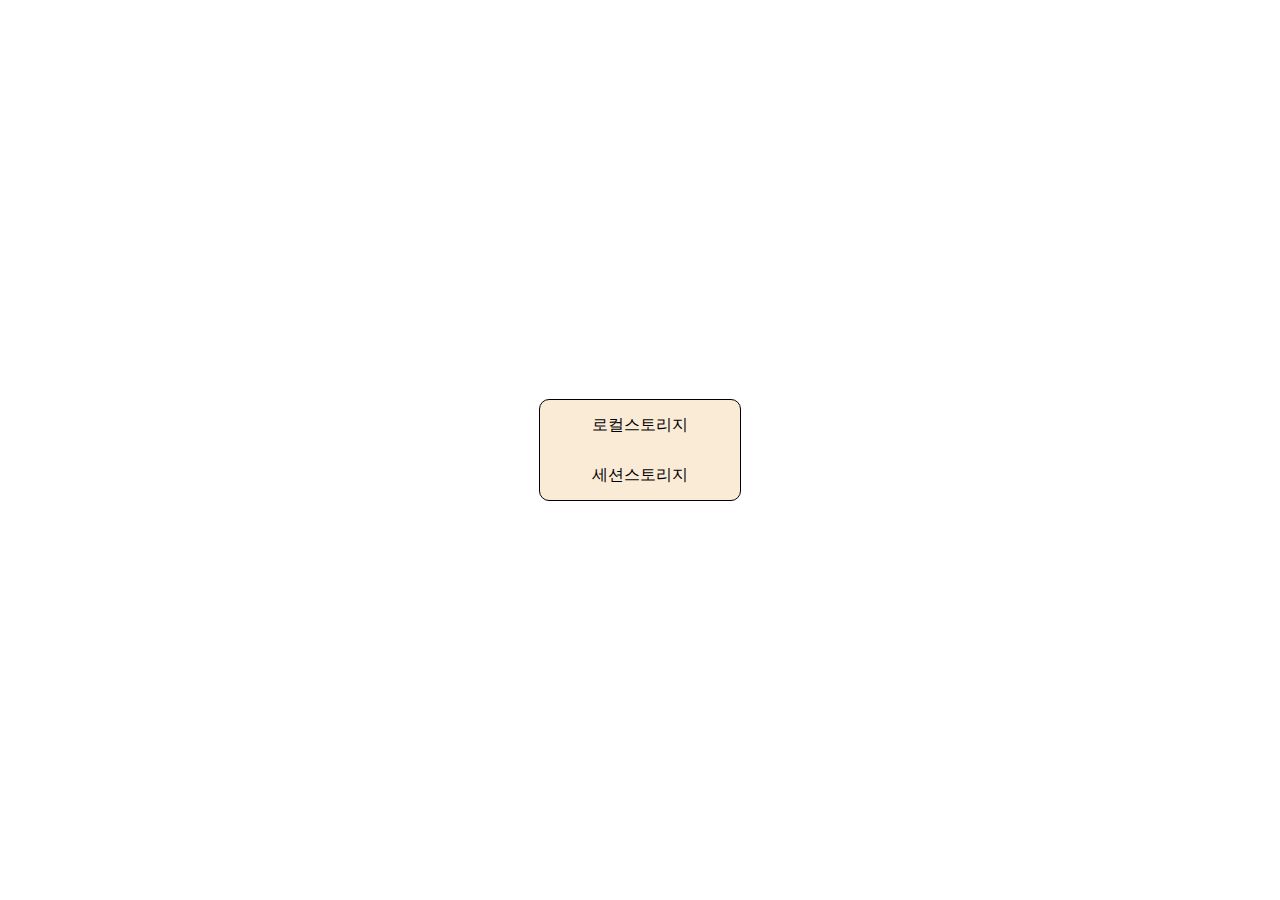
<file: index.html>
<!DOCTYPE html>
<html lang="en">
<head>
    <meta charset="UTF-8">
    <meta name="viewport" content="width=device-width, initial-scale=1.0">
    <title>Document</title>
    <link rel="stylesheet" href="style.css">
</head>
<body>
    <div class="main">
        <a href="local/local.html">로컬스토리지</a>
        <br><a href="session/session.html">세션스토리지</a>
    </div>
    <script>
        
    </script>
</body>
</html>
</file>
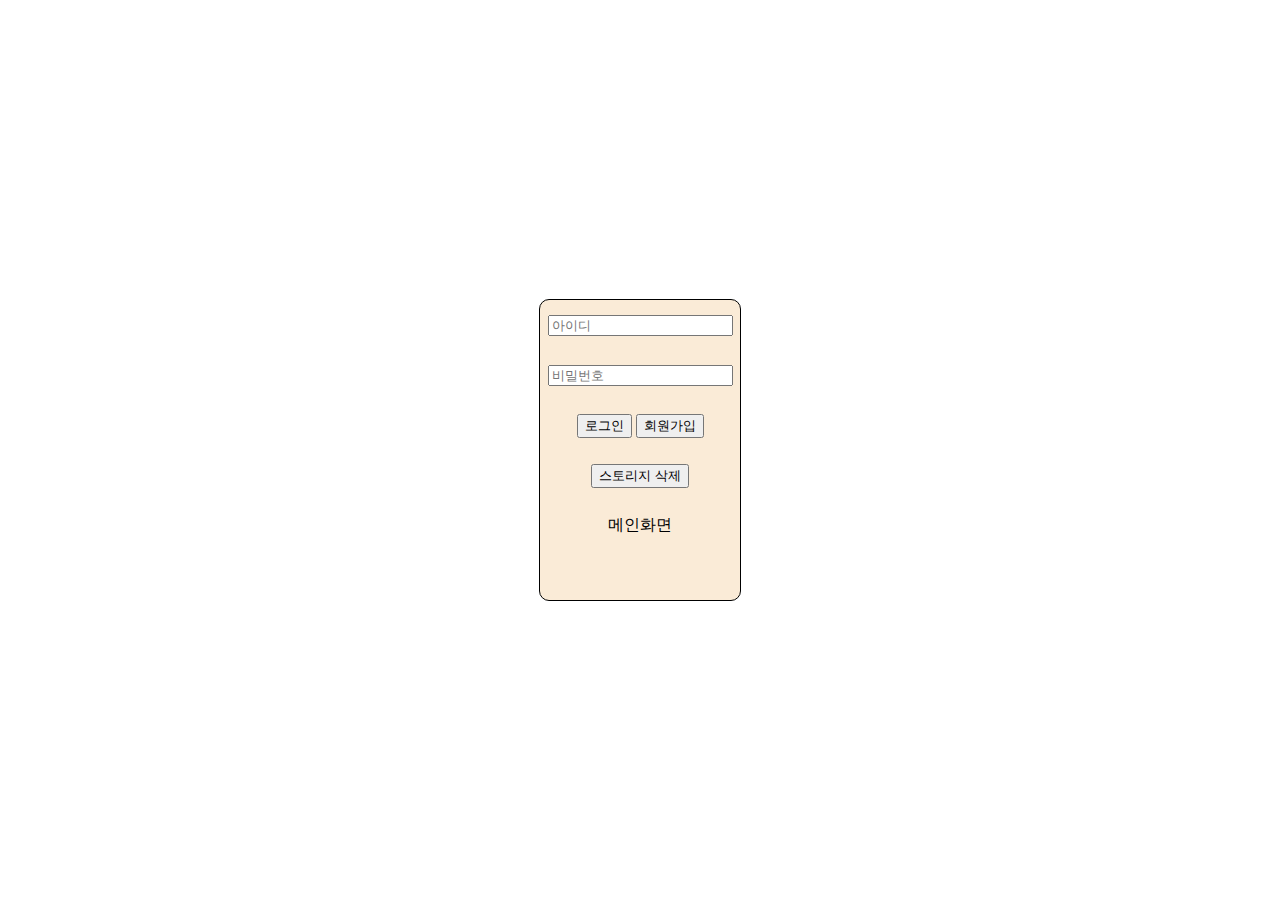
<file: local/local.html>
<!DOCTYPE html>
<html lang="en">
<head>
    <meta charset="UTF-8">
    <meta name="viewport" content="width=device-width, initial-scale=1.0">
    <title>Document</title>
    <link rel="stylesheet" href="../style.css">
</head>
<body>
    <div class="login">
            <input type="text" placeholder="아이디" id="id">
            <input type="password" placeholder="비밀번호" id="pw">
            <button onclick="login()">로그인</button>
            <button onclick="local_sign_up()">회원가입</button>
        <button onclick="del()">스토리지 삭제</button>
        <br><a href="../index.html">메인화면</a>
    </div>
    <script>
        function local_sign_up(){
            location.href='local_sign_up.html'
        }
        function login(){
            const id = document.getElementById('id').value
            const pw = document.getElementById('pw').value;
            
            const l_id = localStorage.getItem(id)
            const l_pw = localStorage.getItem(id)

            //편법...
            if(l_id == null){
                alert('존재하지 않는 아이디입니다')
            }else if(pw == l_pw){
                
                alert('로그인 성공!')
                location.href = 'local_finish.html'
            }else{
                alert('비밀번호를 다시 확인하세요')
            }

        }
        function del(){
            localStorage.clear()
        }
    </script>
</body>
</html>
</file>
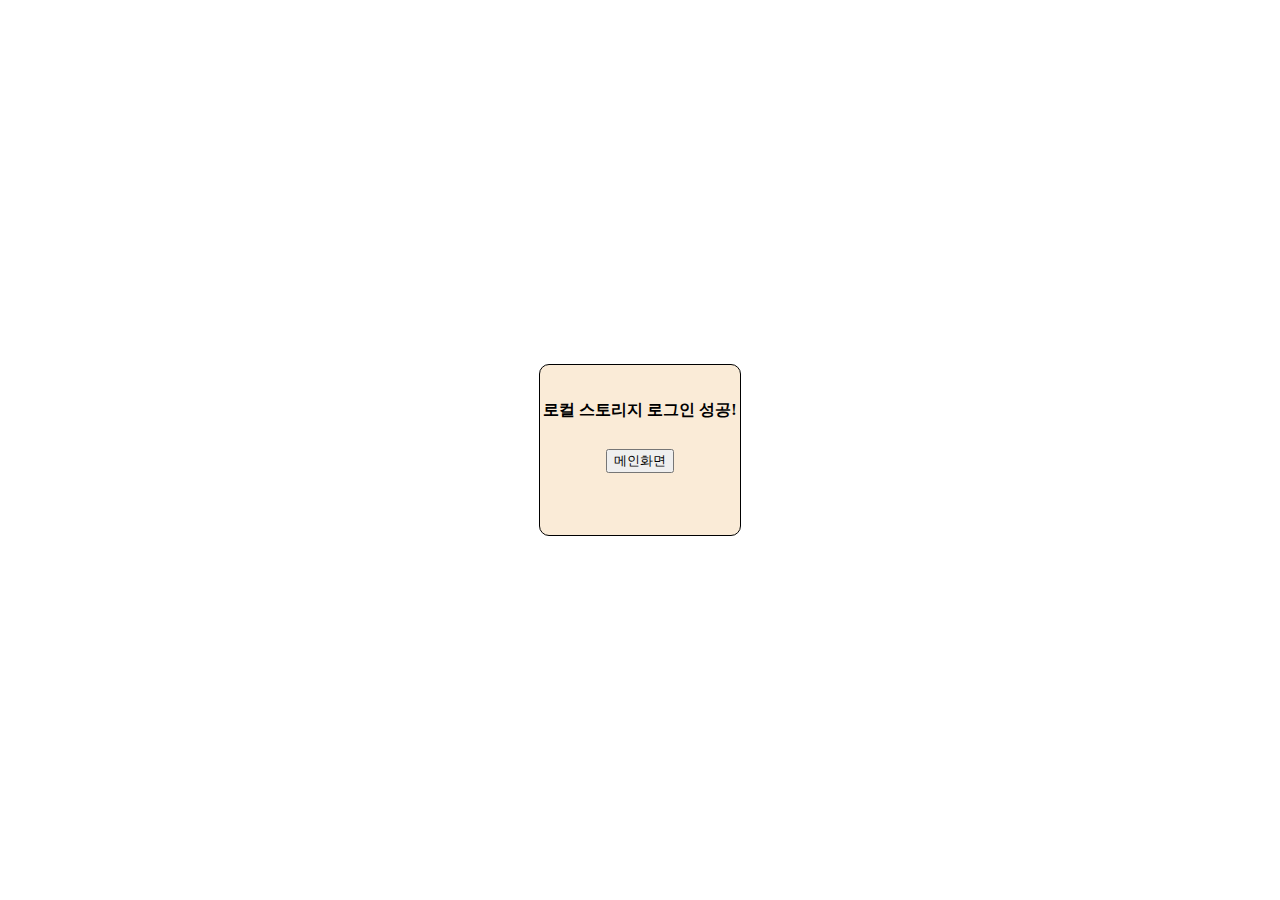
<file: local/local_finish.html>
<!DOCTYPE html>
<html lang="en">
<head>
    <meta charset="UTF-8">
    <meta name="viewport" content="width=device-width, initial-scale=1.0">
    <title>Document</title>
    <link rel="stylesheet" href="../style.css">
</head>
<body>
    <div class="fin">
        <strong>로컬 스토리지 로그인 성공!</strong>
        <button onclick="main()">메인화면</button>
    </div>

    <script>
        function main(){
            location.href='../index.html'
        }
    </script>
</body>
</html>
</file>
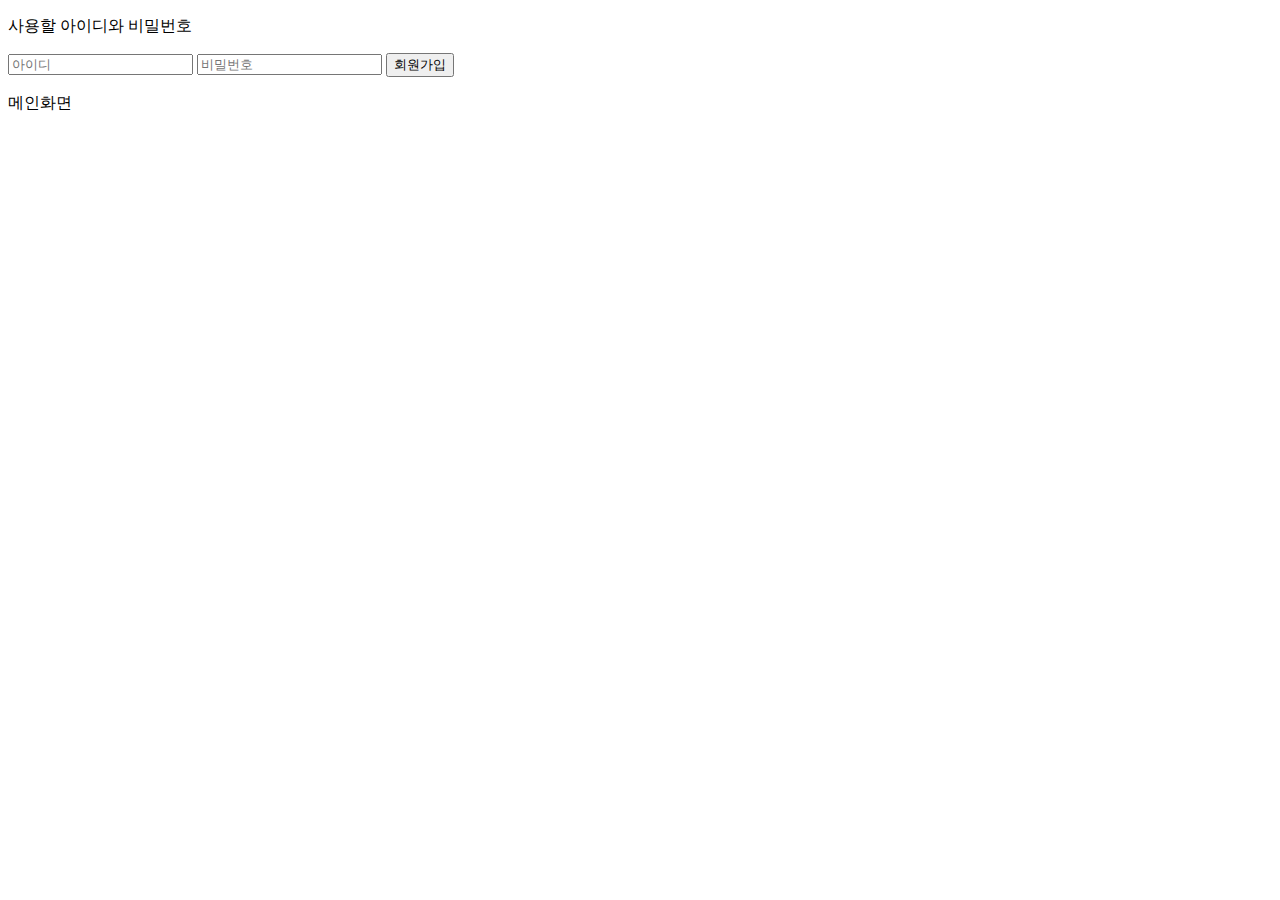
<file: local/local_sign_up.html>
<!DOCTYPE html>
<html lang="en">
<head>
    <meta charset="UTF-8">
    <meta name="viewport" content="width=device-width, initial-scale=1.0">
    <title>Document</title>
    <link rel="stylesheet" href="../style.css">
</head>
<body>
    <div class="sign_up">
        <p>사용할 아이디와 비밀번호</p>
        <input type="text" id="s_id" placeholder="아이디">
        <input type="password" id="s_pw" placeholder="비밀번호">
        <button onclick="sign_up()">회원가입</button>
    <p><a href="../index.html">메인화면</a></p>
    </div>
    <script>
        function sign_up(){
            //input에 적은 값 받아오기기
            const s_id = document.getElementById('s_id').value
            const s_pw = document.getElementById('s_pw').value
            
            //s_id가 스토리지에 있는지 확인 - 같은 key면 추가x value값을 변환하므로 같은 key값을 안 나오게
            const key_id = localStorage.getItem(s_id)
            if(key_id===null){
                window.localStorage.setItem(s_id,s_pw)
            alert('회원가입 완료!')
            location.href = 'local.html'
            }else{
                alert('존재하는 아이디입니다.')
            }
        }
    </script>
</body>
</html>
</file>
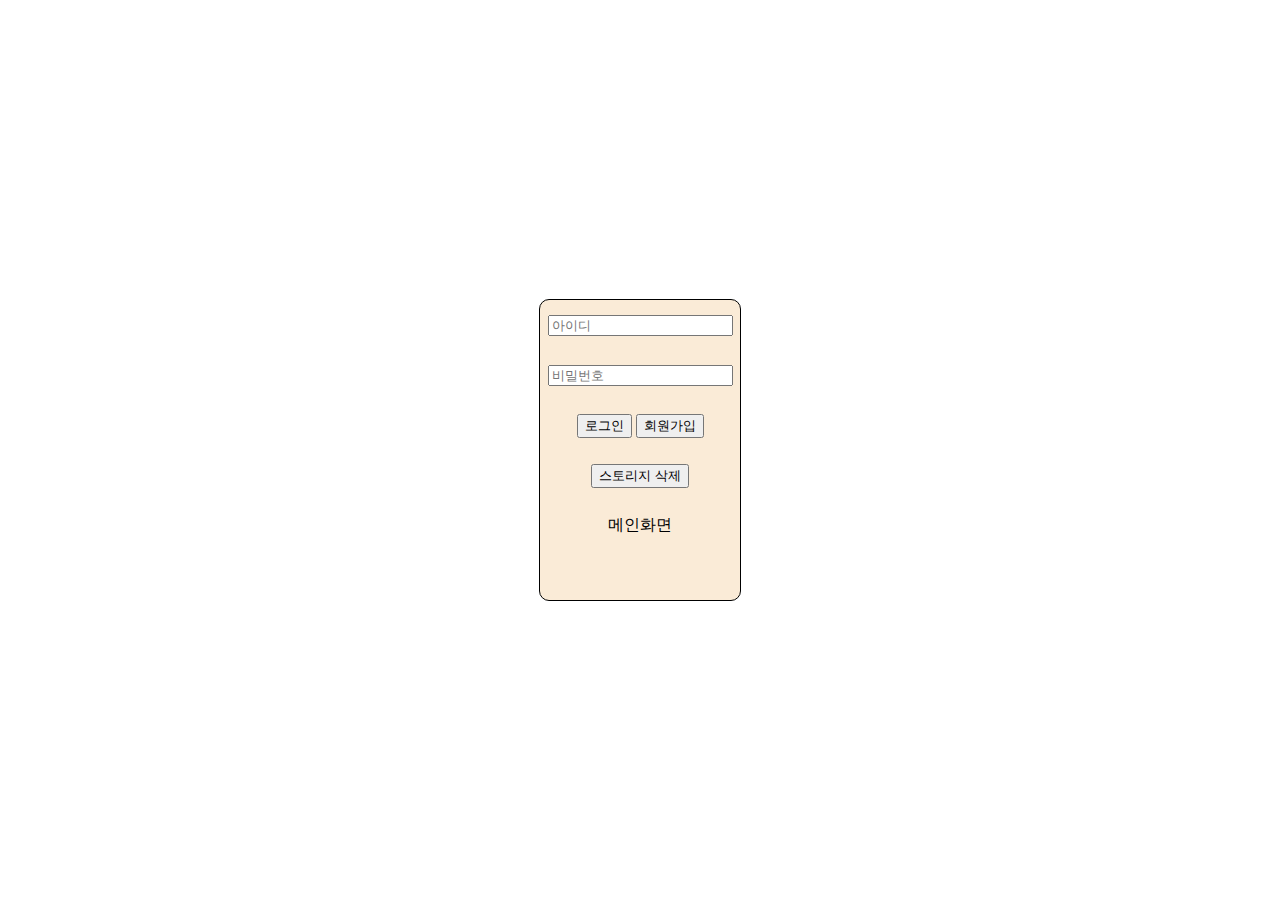
<file: session/session.html>
<!DOCTYPE html>
<html lang="en">
<head>
    <meta charset="UTF-8">
    <meta name="viewport" content="width=device-width, initial-scale=1.0">
    <title>Document</title>
    <link rel="stylesheet" href="../style.css">
</head>
<body>
    <div class="login">
        <input type="text" placeholder="아이디" id="id">
        <input type="password" placeholder="비밀번호" id="pw">
        <button onclick="login()">로그인</button>
        <button onclick="session_sign_up()">회원가입</button>

    <button onclick="del()">스토리지 삭제</button>
    <br><a href="../index.html">메인화면</a>
    </div>
    <script>
        function session_sign_up(){
            location.href='session_sign_up.html';
        }
        function login(){
            const id = document.getElementById('id').value
            const pw = document.getElementById('pw').value;
            
            const l_id = sessionStorage.getItem(id)
            const l_pw = sessionStorage.getItem(id)
            
            //편법...
            if(l_id == null){
                alert('존재하지 않는 아이디입니다')
            }else if(pw == l_pw){
                
                alert('로그인 성공!')
                location.href = 'session_finish.html'
            }else{
                alert('비밀번호를 다시 확인하세요')
            }

        }
        function del(){
            sessionStorage.clear()
        }
    </script>
</body>
</html>
</file>
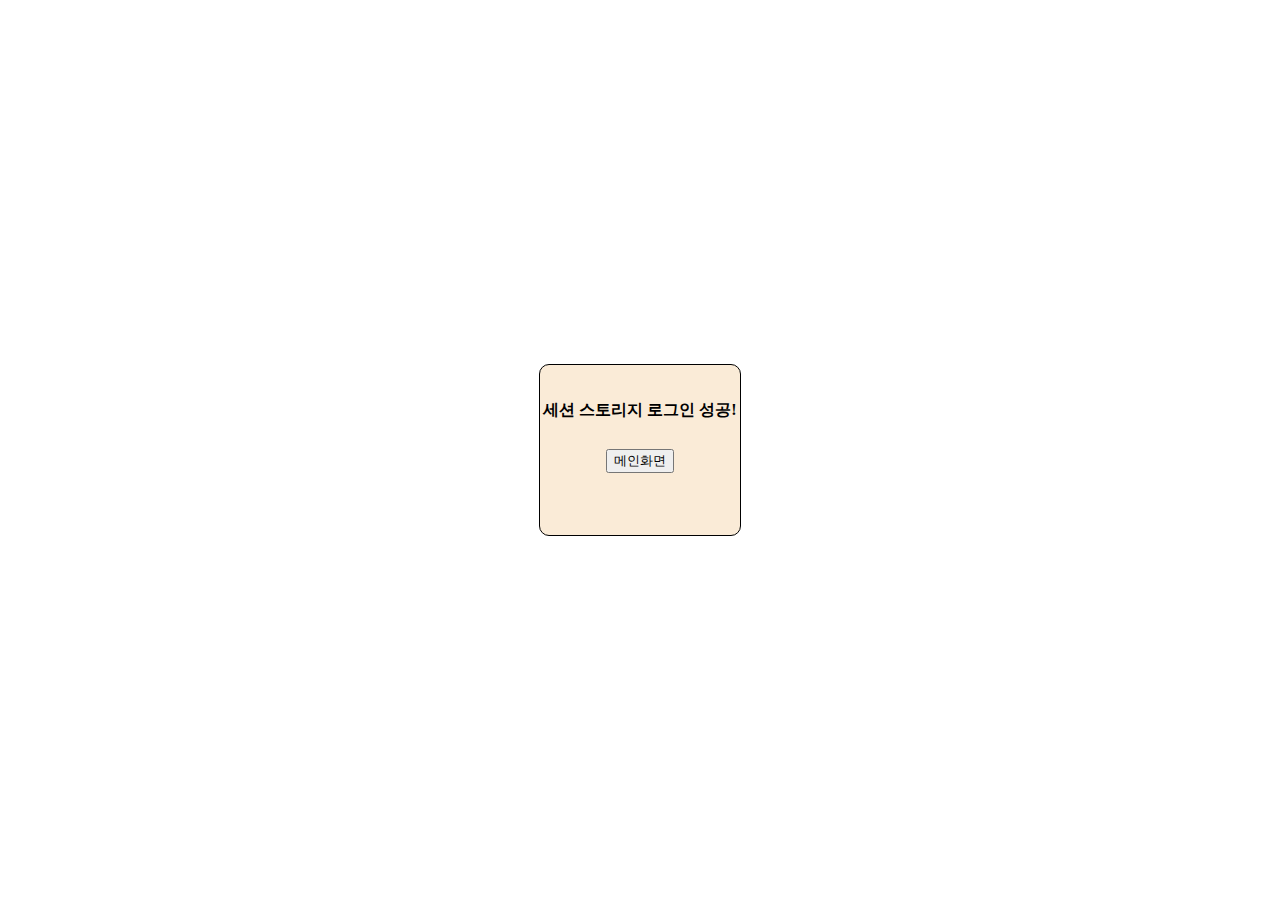
<file: session/session_finish.html>
<!DOCTYPE html>
<html lang="en">
<head>
    <meta charset="UTF-8">
    <meta name="viewport" content="width=device-width, initial-scale=1.0">
    <title>Document</title>
    <link rel="stylesheet" href="../style.css">
</head>
<body>
    <div class="fin">
        <strong class="su">세션 스토리지 로그인 성공!</strong>
        <button onclick="main()">메인화면</button>
    </div>

    <script>
        function main(){
            location.href='../index.html'
        }
    </script>
</body>
</html>
</file>
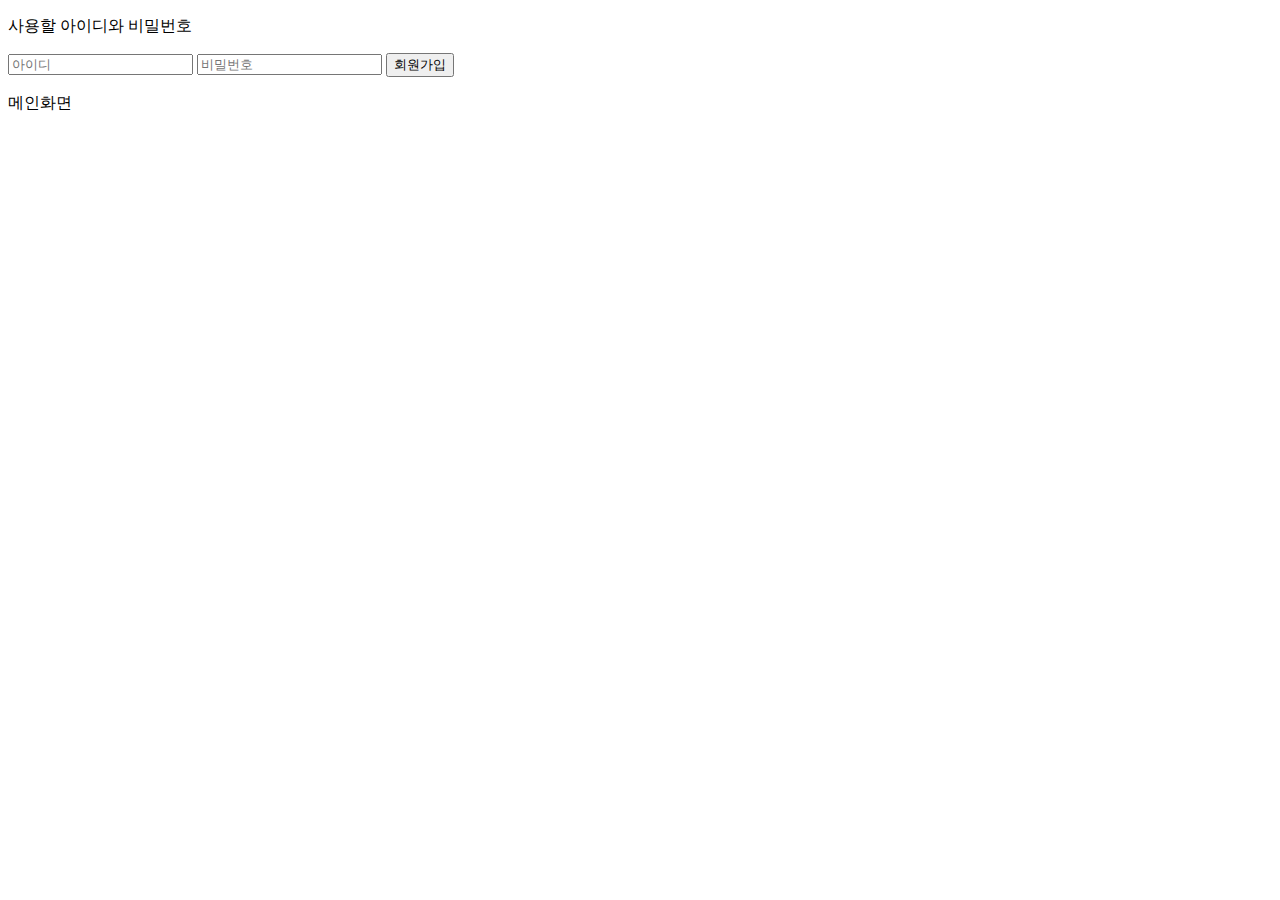
<file: session/session_sign_up.html>
<!DOCTYPE html>
<html lang="en">
<head>
    <meta charset="UTF-8">
    <meta name="viewport" content="width=device-width, initial-scale=1.0">
    <title>Document</title>
    <link rel="stylesheet" href="../style.css">
</head>
<body>
    <div class="sign_up">
        <p>사용할 아이디와 비밀번호</p>
        <input type="text" id="s_id" placeholder="아이디">
        <input type="password" id="s_pw" placeholder="비밀번호">
        <button onclick="sign_up()">회원가입</button>
    <p><a href="../index.html">메인화면</a></p>
    </div>


    <script>
        function sign_up(){
            const s_id = document.getElementById('s_id').value
            const s_pw = document.getElementById('s_pw').value
            
            const key_id = sessionStorage.getItem(s_id)
            if(key_id===null){
                window.sessionStorage.setItem(s_id,s_pw)
            alert('회원가입 완료!')
            location.href = 'session.html'
            }else{
                alert('존재하는 아이디입니다.')
            }
        }
    </script>
</body>
</html>
</file>
<file: style.css>
a{
    text-decoration: none;
    color: black;
}
a:hover{
    color: rgb(75, 75, 75);
}
.main{
    text-align: center;
    background-color: antiquewhite;
    width: 200px;
    height: 100px;
    position: absolute;
    top: 50%;
    left: 50%;
    transform: translate(-50%, -50%);
    border: 1px solid black;
    border-radius: 10px;
    line-height: 50px;
}
.login{
    text-align: center;
    background-color: antiquewhite;
    width: 200px;
    height: 300px;
    position: absolute;
    top: 50%;
    left: 50%;
    transform: translate(-50%, -50%);
    border: 1px solid black;
    border-radius: 10px;
    line-height: 50px;
}
.fin{
    text-align: center;
    background-color: antiquewhite;
    width: 200px;
    height: 130px;
    position: absolute;
    top: 50%;
    left: 50%;
    transform: translate(-50%, -50%);
    border: 1px solid black;
    border-radius: 10px;
    line-height: 50px;
    padding: 20px 0;
}
</file>
